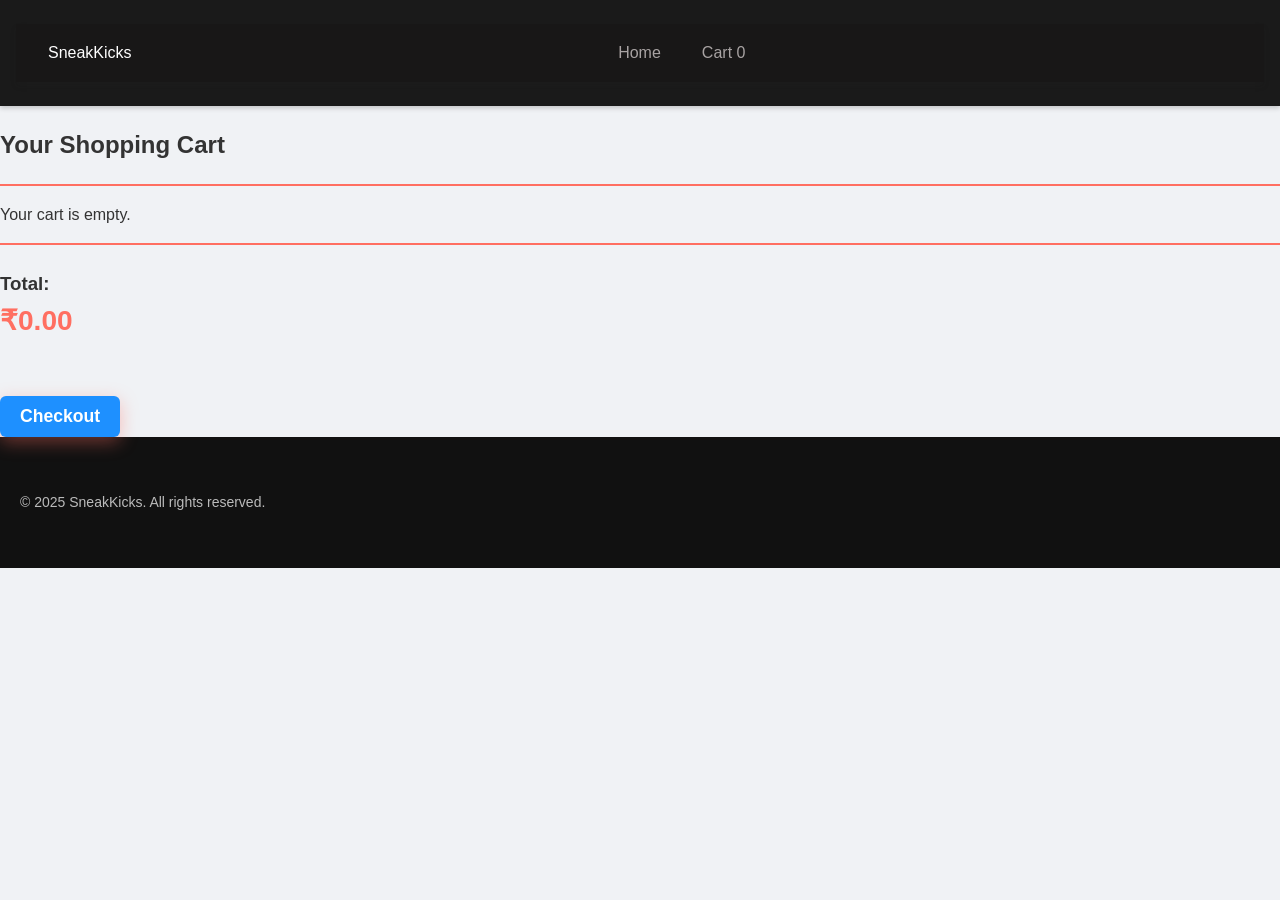
<file: cart.html>
<!DOCTYPE html>
<html lang="en">
<head>
  <meta charset="UTF-8" />
  <meta name="viewport" content="width=device-width, initial-scale=1.0"/>
  <title>SneakKicks - Cart</title>
  <link rel="stylesheet" href="style.css" />
  
  <script>
    digitalData = {
      page: {
        pageInfo: {
          pageName: 'Cart',
          siteSection: 'Checkout',
          server: 'SneakKicksProd',
          channel: 'Web'
        }
      },
      product: [{}],
      user: {},
      cart: {
        item: []
      },
      form: {},
      event: []
    };
  </script>
  <script src="https://assets.adobedtm.com/236ca7d75265/22ba3c465db1/launch-feb7425906cc-development.min.js" async></script>
</head>

<body>
  <header>
    <nav class="navbar">
      <div class="logo">SneakKicks</div>
      <ul class="nav-links">
        <li><a href="index.html">Home</a></li>
        <li><a href="cart.html">Cart <span id="cart-count">0</span></a></li>
      </ul>
    </nav>
  </header>
 
  <section class="cart">
    <h2>Your Shopping Cart</h2>
    <ul id="cart-list"></ul>
    <div class="total">
      <h3>Total: <span id="total">₹0.00</span></h3>
      <button id="checkout-btn">Checkout</button>
    </div>
  </section>
 
  <footer class="footer">
    <p>&copy; 2025 SneakKicks. All rights reserved.</p>
  </footer>
 
  <script src="script.js"></script>
</body>
</html>
</file>
<file: style.css>
/* Reset and basics */
* {
    box-sizing: border-box;
  }
   
  body {
    font-family: 'Segoe UI', Tahoma, Geneva, Verdana, sans-serif;
    margin: 0;
    background: #f0f2f5;
    color: #333;
    line-height: 1.6;
  }
   
  .container {
    max-width: 1000px;
    margin: 2em auto;
    padding: 0 1em;
  }
   
  /* Header */
  header {
    background: #1a1a1a;
    color: #fff;
    padding: 1.5em 1em;
    text-align: center;
    box-shadow: 0 2px 5px rgba(0,0,0,0.2);
    position: sticky;
    top: 0;
    z-index: 100;
  }
   
  header h1 {
    margin: 0 0 0.3em;
    font-weight: 700;
    letter-spacing: 2px;
  }
   
  nav ul {
    list-style: none;
    padding: 0;
    margin: 0 auto;
    display: flex;
    justify-content: center;
    gap: 2em;
  }
   
  nav ul li a {
    color: #ccc;
    text-decoration: none;
    font-weight: 600;
    padding: 0.3em 0.5em;
    transition: color 0.3s ease;
    border-bottom: 2px solid transparent;
  }
   
  nav ul li a:hover,
  nav ul li a.active {
    color: #ff6f61;
    border-bottom-color: #ff6f61;
  }
   
  /* About Section */
  #about h2 {
    font-size: 2.5em;
    margin-bottom: 0.2em;
    color: #111;
    text-align: center;
    letter-spacing: 1.5px;
  }
   
  #about p {
    max-width: 700px;
    margin: 0 auto;
    font-size: 1.15em;
    color: #555;
    text-align: center;
  }
   
  /* Promo Video Section */
  #promo-video {
    text-align: center;
    margin-top: 3em;
  }
   
  #promo-video h2 {
    font-size: 2.5em;
    margin-bottom: 0.5em;
    color: #111;
    letter-spacing: 1.5px;
  }
   
  #promo-video video {
    max-width: 100%;
    border-radius: 12px;
    box-shadow: 0 6px 20px rgba(0,0,0,0.15);
    transition: transform 0.3s ease;
  }
   
  #promo-video video:hover {
    transform: scale(1.05);
  }
   
  /* Products Section */
  #products h2 {
    text-align: center;
    font-size: 2.5em;
    margin-bottom: 1em;
    color: #111;
    letter-spacing: 1.5px;
  }
   
  .product-list {
    display: grid;
    grid-template-columns: repeat(auto-fit, minmax(220px, 1fr));
    gap: 2em;
    padding: 0 1em;
  }
   
  .product-card {
    background: #fff;
    border-radius: 14px;
    box-shadow: 0 8px 18px rgba(0,0,0,0.12);
    overflow: hidden;
    display: flex;
    flex-direction: column;
    transition: box-shadow 0.3s ease;
    cursor: pointer;
  }
   
  .product-card:hover {
    box-shadow: 0 12px 28px rgba(255,111,97,0.4);
  }
   
  .product-card img {
    width: 100%;
    object-fit: cover;
    height: 180px;
    border-bottom: 1px solid #eee;
    transition: transform 0.3s ease;
  }
   
  .product-card:hover img {
    transform: scale(1.1);
  }
   
  .product-card h3 {
    margin: 1em 1em 0.2em;
    font-weight: 700;
    color: #222;
  }
   
  .product-card p {
    margin: 0 1em 1em;
    font-weight: 700;
    color: #ff6f61;
    font-size: 1.1em;
  }
   
  .product-card button {
    margin: auto 1em 1.5em;
    background-color: #ff6f61;
    border: none;
    padding: 0.7em 1em;
    border-radius: 8px;
    color: white;
    font-weight: 700;
    font-size: 1em;
    transition: background-color 0.3s ease;
    cursor: pointer;
    box-shadow: 0 5px 12px rgba(255,111,97,0.3);
  }
   
  .product-card button:hover {
    background-color: #e35b4b;
    box-shadow: 0 7px 16px rgba(227,91,75,0.5);
  }
   
  /* Cart Page */
  #cart-page {
    background-color: #fff;
    padding: 2em;
    border-radius: 12px;
    box-shadow: 0 6px 24px rgba(0,0,0,0.1);
    max-width: 800px;
    margin: 2em auto 4em;
    text-align: center;
  }
   
  #cart-page h2 {
    font-size: 2.8em;
    margin-bottom: 1em;
    letter-spacing: 1.5px;
    color: #111;
  }
   
  #cart-container {
    margin-top: 1em;
  }
   
  #cart-list {
    list-style: none;
    padding: 0;
    margin-bottom: 1.5em;
    max-height: 320px;
    overflow-y: auto;
    border-top: 2px solid #ff6f61;
    border-bottom: 2px solid #ff6f61;
  }
   
  #cart-list li {
    padding: 15px 20px;
    margin: 10px auto;
    background-color: #fdf0f0;
    border-radius: 8px;
    font-size: 1.15em;
    color: #d63636;
    font-weight: 600;
    box-shadow: 0 2px 6px rgba(255,111,97,0.3);
  }
   
  #total {
    font-weight: 700;
    font-size: 1.5em;
    color: #ff6f61;
    margin-bottom: 1.5em;
    display: block;
  }
   
  #checkout-btn {
    background-color: #ff6f61;
    color: white;
    border: none;
    padding: 0.8em 2em;
    border-radius: 12px;
    font-size: 1.1em;
    font-weight: 700;
    cursor: pointer;
    box-shadow: 0 5px 18px rgba(255,111,97,0.4);
    transition: background-color 0.3s ease;
  }
   
  #checkout-btn:hover {
    background-color: #e35b4b;
    box-shadow: 0 7px 22px rgba(227,91,75,0.6);
  }
  .cart-section {
    padding: 40px 20px;
    max-width: 800px;
    margin: 0 auto;
  }
   
  .cart-items-container {
    display: flex;
    flex-direction: column;
    gap: 20px;
    margin-top: 20px;
  }
   
  .cart-product {
    display: flex;
    align-items: center;
    gap: 20px;
    background-color: #f8f8f8;
    padding: 15px;
    border-radius: 10px;
    box-shadow: 0 2px 6px rgba(0,0,0,0.05);
  }
   
  .cart-img {
    width: 80px;
    height: 80px;
    object-fit: cover;
    border-radius: 8px;
  }
  .cart-summary {
    margin-top: 30px;
    text-align: right;
  }
   
  #checkout-btn {
    padding: 10px 20px;
    background-color: #1e90ff;
    color: white;
    font-weight: bold;
    border: none;
    border-radius: 6px;
    cursor: pointer;
    margin-top: 10px;
  }
   
  .remove-btn {
    padding: 6px 12px;
    background-color: crimson;
    color: white;
    border: none;
    border-radius: 6px;
    cursor: pointer;
    font-size: 0.85rem;
  }
   
  /* Footer */
  .footer {
    background-color: #111;
    color: #fff;
    padding: 40px 20px;
    font-family: 'Arial', sans-serif;
  }
   
  .footer-container {
    display: flex;
    flex-wrap: wrap;
    justify-content: space-around;
    gap: 30px;
  }
   
  .footer-col {
    flex: 1 1 200px;
  }
   
  .footer h3, .footer h4 {
    color: #fff;
    margin-bottom: 10px;
  }
   
  .footer p, .footer li {
    color: #bbb;
    font-size: 14px;
    line-height: 1.6;
  }
   
  .footer ul {
    list-style: none;
    padding: 0;
  }
   
  .footer ul li {
    margin-bottom: 8px;
  }
   
  .footer a {
    color: #bbb;
    text-decoration: none;
  }
   
  .footer a:hover {
    text-decoration: underline;
  }
   
  .social-icons a {
    display: inline-block;
    margin-right: 10px;
  }
   
  .social-icons img {
    width: 24px;
    height: 24px;
    filter: invert(1);
  }
   
  .footer-bottom {
    margin-top: 30px;
    text-align: center;
    font-size: 13px;
    color: #888;
  }
   
  /* SneakKicks Navbar */
.navbar {
    display: flex;
    justify-content: space-between;
    align-items: center;
    padding: 1rem 2rem;
    background-color: #181717;
    box-shadow: 0 4px 6px rgba(39, 39, 39, 0.1);
    position: sticky;
    top: 0;
    z-index: 1000;
  }
   
  .logo {
    display: flex;
    align-items: center;
  }
   
  .logo-icon {
    width: 50px;
    height: 50px;
    margin-right: 10px;
  }
   
  .brand-name {
    font-size: 1.5rem;
    font-weight: 700;
    color: #d4cfcf;
    font-family: 'Poppins', sans-serif;
  }
   
  .nav-links {
    display: flex;
    gap: 25px;
  }
   
  .nav-links a {
    text-decoration: none;
    color: #a8a3a3;
    font-weight: 500;
    position: relative;
    font-family: 'Poppins', sans-serif;
    transition: color 0.2s;
  }
   
  .nav-links a:hover {
    color: #ff5a5f;
  }
   
  .cart-icon {
    width: 20px;
    height: 20px;
  }
   
  .cart-count {
    background-color: crimson;
    color: white;
    font-size: 0.7rem;
    padding: 2px 6px;
    border-radius: 50%;
    position: absolute;
    top: -8px;
    right: -12px;
  }
   
  /* Hero Section */
  .hero {
    padding: 60px 20px;
    background: #c4c2c2e2;
    font-family: 'Poppins', sans-serif;
  }
   
  .hero-content {
    display: flex;
    flex-direction: column;
    align-items: center;
    gap: 30px;
    max-width: 1200px;
    margin: 0 auto;
  }
   
  @media (min-width: 768px) {
    .hero-content {
      flex-direction: row;
      justify-content: space-between;
    }
  }
   
  .hero-text {
    flex: 1;
    text-align: center;
  }
   
  .hero-text h1 {
    font-size: 2.5rem;
    margin-bottom: 10px;
  }
   
  .hero-text p {
    font-size: 1.2rem;
    margin-bottom: 20px;
  }
   
  .hero-text button {
    padding: 10px 20px;
    font-size: 1rem;
    background-color: #343333;
    color: rgb(249, 245, 245);
    border: none;
    border-radius: 5px;
    cursor: pointer;
  }
   
  .hero-image {
    flex: 1;
    text-align: center;
  }
   
  .hero-image img {
    max-width: 100%;
    height: auto;
    border-radius: 15px;
    box-shadow: 0 4px 10px rgba(0,0,0,0.1);
  }
</file>
